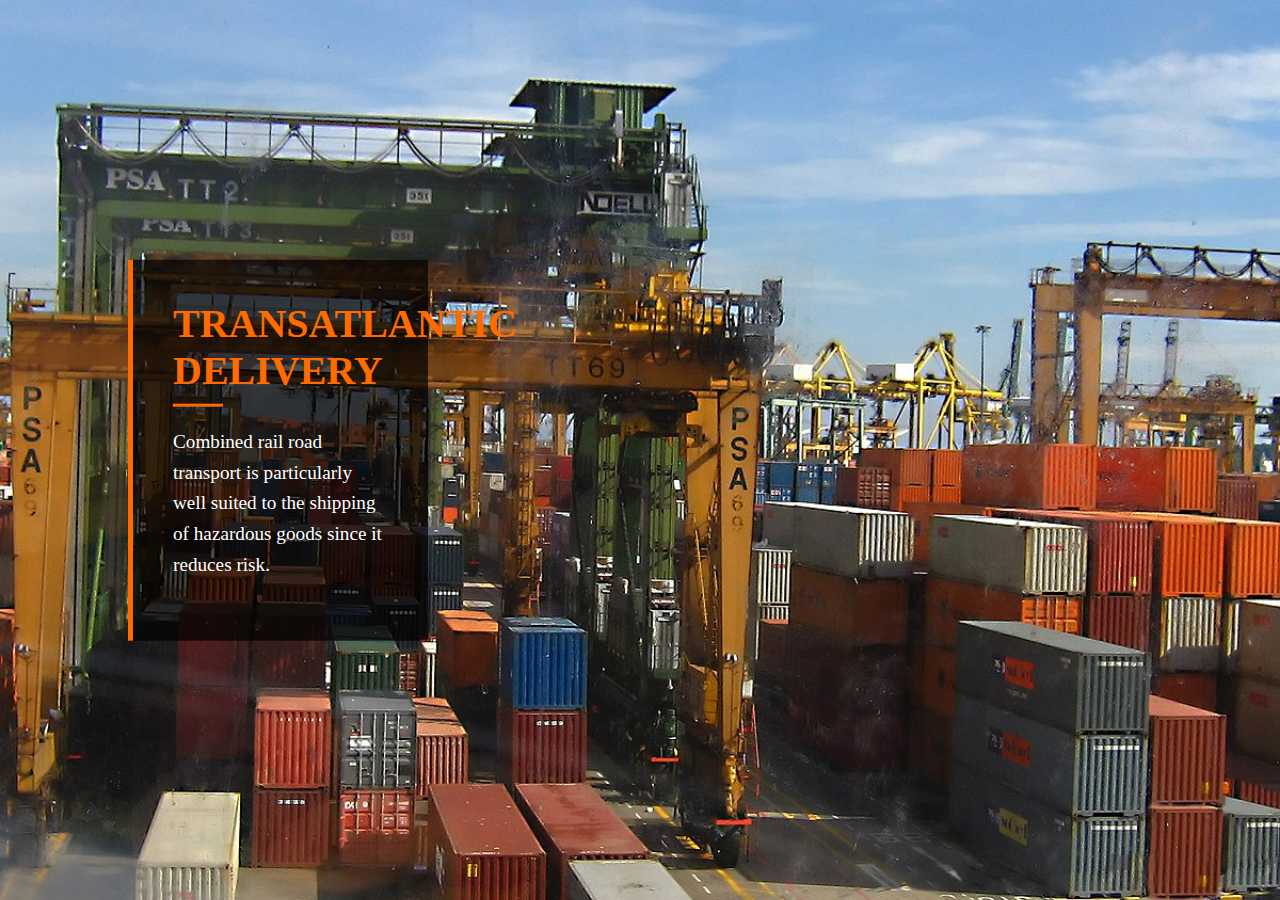
<file: test.html>
<!DOCTYPE html>
<html lang="en">
<head>
    <meta charset="UTF-8">
    <meta name="viewport" content="width=device-width, initial-scale=1.0">
    <title>Transatlantic Delivery Hero</title>
    <style>
        /* Base Styles */
        * {
            margin: 0;
            padding: 0;
            box-sizing: border-box;
        }
        
        body {
            font-family: 'Arial', sans-serif;
            overflow-x: hidden;
        }
        
        .hero-section {
            position: relative;
            width: 100%;
            height: 100vh;
            min-height: 600px;
            overflow: hidden;
            background-image: url('images/five.webp');
        }
        
        /* Background Slides */
        .background-slides {
            position: absolute;
            width: 100%;
            height: 100%;
        }
        
        .background-slide {
            position: absolute;
            width: 100%;
            height: 100%;
            background-size: cover;
            background-position: center;
            opacity: 0;
            transition: opacity 1s ease-in-out;
            animation-duration: 1.5s;
            animation-fill-mode: both;
        }
        
        /* Different background animations */
        .bg-slide-1 { 
            background-image: url('images/one.jpg');
            animation-name: zoomIn;
            /* display: none;  */
         }
        .bg-slide-2 { 
            background-image: url('images/two.jpg'); 
            animation-name: slideInRight;
            /* display: none;  */
        }
        .bg-slide-3 { 
            background-image: url('images/three.jpg'); 
            animation-name: slideInLeft; 
            /* display: none;  */
        }
        .bg-slide-4 { 
            background-image: url('images/four.webp'); 
            animation-name: fadeIn;
            /* display: none;  */
        }
        .bg-slide-5 { 
            background-image: url('images/five.webp'); 
            animation-name: rotateIn;
            /* display: none;  */
        }
        
        /*Different content modals animations*/
        .content-modal-1 {
            animation-name: slideInLeft;
            /* display: none; */
        }
        .content-modal-2 {
            animation-name: zoomIn;
            /* display: none; */
        }
        .content-modal-3 {
            animation-name: slideInRight;
            /* display: none; */
        }
        .content-modal-4 {
            animation-name: rotateIn;
            /* display: none; */
        }
        .content-modal-5 {
            animation-name: fadeIn;
            /* display: none; */
        }


        /* Content Modals */
        .content-modals {
            position: absolute;
            top: 50%;
            left: 10%;
            /* transform: translate(50%, 50%); */
            display: flex;
            flex-direction: column;
            align-items: center;
            gap: 20px;
        }

        /* Content Modal */
        .content-modal {
            position: absolute;
            top: 50%;
            left: 10%;
            transform: translateY(-50%);
            width: 40%;
            min-width: 300px;
            max-width: 600px;
            background: rgba(0, 0, 0, 0.7);
            color: white;
            padding: 40px;
            border-left: 5px solid #ff6b00;
            opacity: 0;
            animation-duration: 1.5s;
            animation-fill-mode: both;
        }
        
        .content-modal h2 {
            font-size: 2.5rem;
            margin-bottom: 20px;
            color: #ff6b00;
            text-transform: uppercase;
            font-family: 'roboto';
            position: relative;
        }
        .content-modal h2::after {
            content: '';
            display: block;
            width: 50px;
            height: 3px;
            background: #ff6b00;
            margin-top: 10px;
        }
        
        .content-modal p {
            font-size: 1.2rem;
            line-height: 1.6;
            margin-bottom: 20px;
            font-family: 'roboto';
        }
        
        /* Animations */
        @keyframes zoomIn {
            from { opacity: 0.5; transform: scale(0.8); }
            to { opacity: 1; transform: scale(1); }
        }
        
        @keyframes slideInRight {
            from { opacity: 0.5; transform: translateX(100px); }
            to { opacity: 1; transform: translateX(0); }
        }
        
        @keyframes slideInLeft {
            from { opacity: 0.5; transform: translateX(-100px); }
            to { opacity: 1; transform: translateX(0); }
        }
        
        @keyframes fadeIn {
            from { opacity: 0.5; transform: translateZ(-100px);}
            to { opacity: 1; transform: translateZ(0);}
        }
        
        @keyframes rotateIn {
            from { opacity: 0.5; transform: rotate(-15deg); }
            to { opacity: 1; transform: rotate(0); }
        }
        
        /* Responsive Styles */
        @media (max-width: 992px) {
            .content-modal {
                left: 5%;
                width: 50%;
                padding: 30px;
            }
        }
        
        @media (max-width: 768px) {
            .content-modal {
                width: 80%;
                left: 50%;
                transform: translate(-50%, -50%);
                text-align: center;
                border-left: none;
                border-bottom: 5px solid #ff6b00;
            }
            
            .content-modal h2 {
                font-size: 2rem;
            }
            
            .content-modal p {
                font-size: 1rem;
            }
        }
        
        @media (max-width: 480px) {
            .content-modal {
                width: 90%;
                padding: 20px;
            }
            
            .content-modal h2 {
                font-size: 1.5rem;
            }
        }
    </style>
</head>
<body>
    <section class="hero-section">
        <div class="background-slides">
            <div class="background-slide bg-slide-1"></div>
            <div class="background-slide bg-slide-2"></div>
            <div class="background-slide bg-slide-3"></div>
            <div class="background-slide bg-slide-4"></div>
            <div class="background-slide bg-slide-5"></div>
        </div>
        
        <div class="content-modals">
            <div class="content-modal content-modal-1">
                <h2>Transatlantic Delivery</h2>
                <p>Combined rail road transport is particularly well suited to the shipping of hazardous goods since it reduces risk.</p>
            </div>
            <div class="content-modal content-modal-2">
                <h2>Global Network</h2>
                <p>Our worldwide logistics network ensures your cargo reaches any destination safely and on time.</p>
            </div>
            <div class="content-modal content-modal-3">
                <h2>Hazardous Goods</h2>
                <p>Specialized handling and transport for all classes of dangerous materials with maximum safety.</p>
            </div>
            <div class="content-modal content-modal-4">
                <h2>Rail Solutions</h2>
                <p>Eco-friendly and cost-effective rail transport solutions for bulk shipments across continents.</p>
            </div>
            <div class="content-modal content-modal-5">
                <h2>Custom Logistics</h2>
                <p>Tailored solutions designed specifically for your unique shipping requirements.</p>
            </div>
        </div>
    </section>


    <script>
        // JavaScript to handle background slide transitions
        const slides = document.querySelectorAll('.background-slide');
        let currentSlide = 0;

        function showSlide(index) {
            slides.forEach((slide, i) => {
                slide.style.display = i === index ? 'block' : 'none';
                slide.style.opacity = i === index ? '1' : '0';
            });
        }

        function nextSlide() {
            currentSlide = (currentSlide + 1) % slides.length;
            showSlide(currentSlide);
        }

        setInterval(nextSlide, 5000); // Change slide every 5 seconds
        showSlide(currentSlide);

        // JavaScript to handle content modal animations
        const modals = document.querySelectorAll('.content-modal');
        let currentModal = 0;
        function showModal(index) {
            modals.forEach((modal, i) => {
                modal.style.display = i === index ? 'block' : 'none';
                modal.style.opacity = i === index ? '1' : '0';
            });
        }
        function nextModal() {
            currentModal = (currentModal + 1) % modals.length;
            showModal(currentModal);
        }
        setInterval(nextModal, 5000); // Change modal every 5 seconds
        showModal(currentModal);
    </script>
</body>
</html>
</file>
